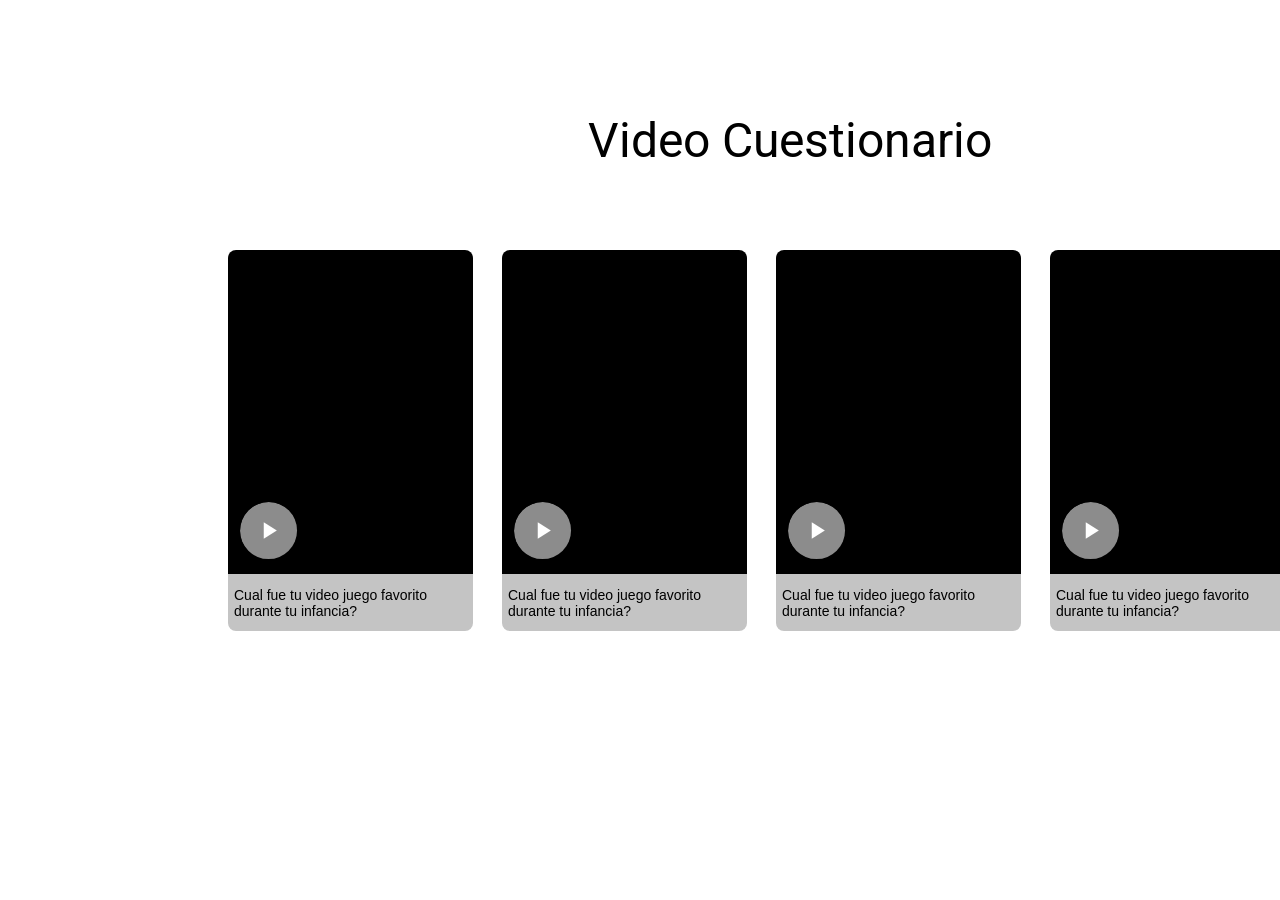
<file: index.html>
<!DOCTYPE html>
<html lang="en">
<head>
  <meta charset="UTF-8">
  <meta http-equiv="X-UA-Compatible" content="IE=edge">
  <meta name="viewport" content="width=device-width, initial-scale=1.0">
  <link rel="stylesheet" href="style.css">
  <title>VIDEOCUESTIONARIO</title>
</head>
<body>
  <h1>Video Cuestionario</h1>
  <div class="questions" id="bloque">
    <div>
      <a href="question1.html" id="link" ><img src="imagenes/play-button.svg" alt=""></a>
      <button onclick="location.href='question1.html';" id="button">Cual fue tu video juego favorito durante tu infancia?</button>
    </div>
    <div>
      <a href="question2.html"><img src="imagenes/play-button.svg" alt=""></a>
      <button onclick="location.href='question2.html'">Cual fue tu video juego favorito durante tu infancia?</button>
    </div>
    <div>
      <a href="question3.html"><img src="imagenes/play-button.svg" alt=""></a>
      <button onclick="location.href='question3.html'">Cual fue tu video juego favorito durante tu infancia?</button>
    </div>
    <div>
      <a href="question4.html"><img src="imagenes/play-button.svg" alt=""></a>
      <button onclick="location.href='question4.html'">Cual fue tu video juego favorito durante tu infancia?</button>
    </div>
  
  </div>

</body>
</html>
</file>
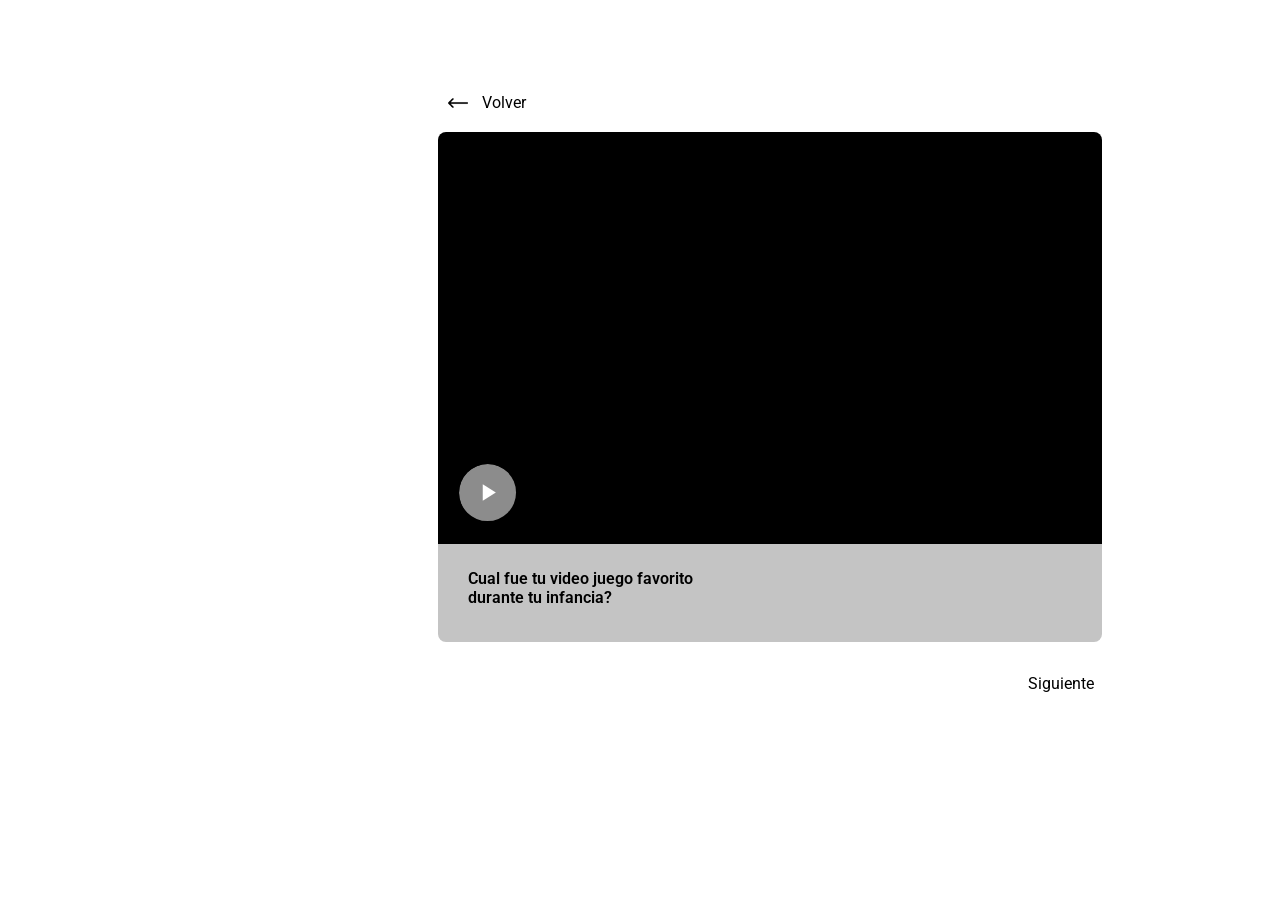
<file: question1.html>
<!DOCTYPE html>
<html lang="en">
<head>
  <meta charset="UTF-8">
  <meta http-equiv="X-UA-Compatible" content="IE=edge">
  <meta name="viewport" content="width=device-width, initial-scale=1.0">
  <title>Pregunta 1</title>
  <link rel="stylesheet" href="style.css">
  
</head>
<body>
  <a href="index.html"><img src="imagenes/flecha-izquierda.png" id="flecha"></a>
  <a href="index.html" class="volver" alt=""> Volver</a>
  <div class="grabacion">
    <video id="preview" width="320" height="240"></video>
    <button id="start" style="background-color: transparent;"><img src="imagenes/play-button.svg" alt=""></button>
    <button id="stop" disabled style="background-color: transparent; display: none;"><img src="imagenes/stop-button.svg" alt=""></button>
    <button id="restart"  style="background-color: transparent; display: none;"><img src="imagenes/restart-button.svg" alt=""></button>
    <p class="contador" style="visibility: hidden;" id="contador"><span id="timer">0:00</span> / 2:00 <img src="imagenes/recording.gif" alt=""></p>
    <div>
      <p>Cual fue tu video juego favorito <br> durante tu infancia?</p> 
    </div>
  </div>
  <div class="nav-buttons">
    <a href="question2.html" style="display: none;">Atrás</a>
    <a href="question2.html" style="margin-left: 590px;">Siguiente</a>
  </div>

  <script src="script.js"></script>
</body>
</html>
</file>
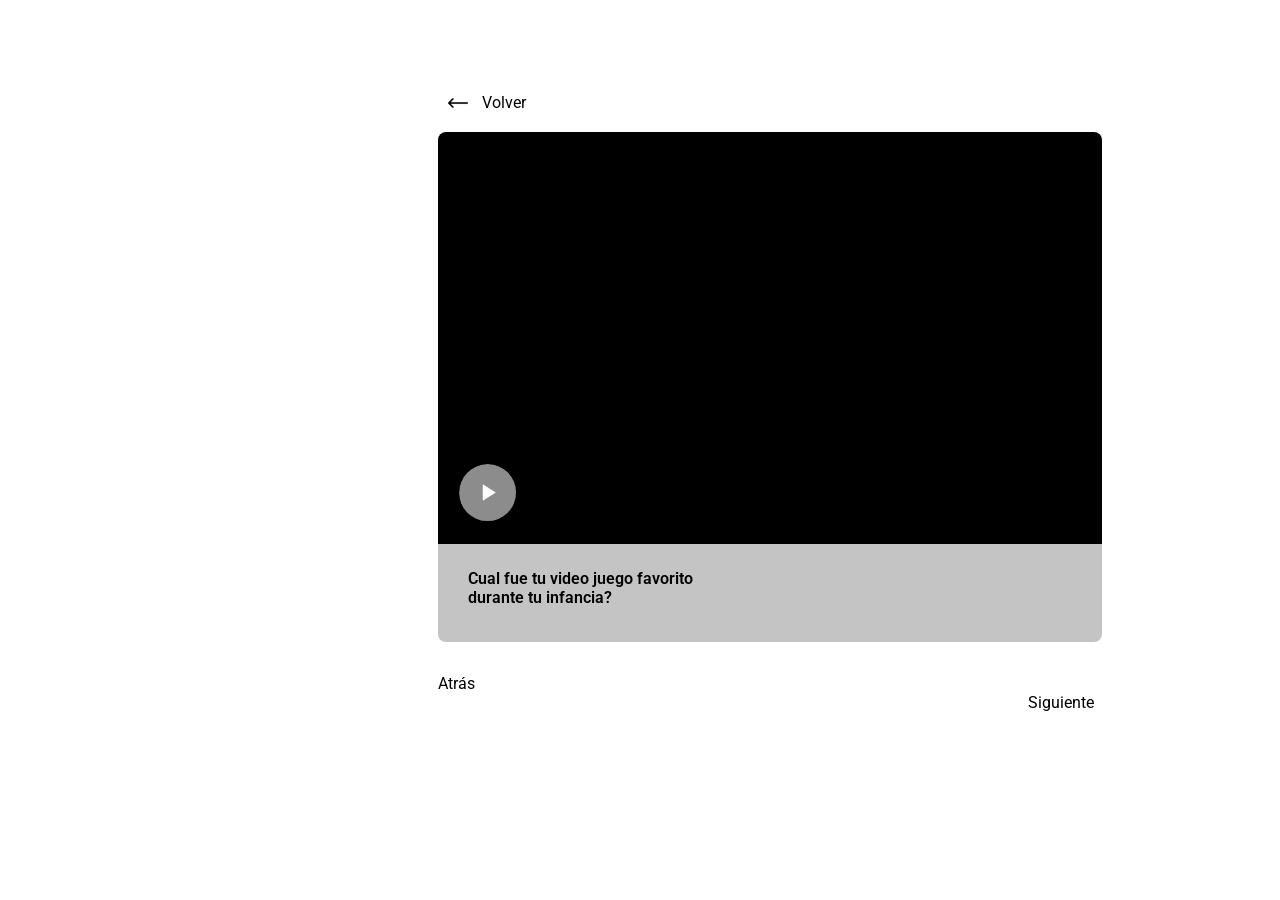
<file: question2.html>
<!DOCTYPE html>
<html lang="en">
<head>
  <meta charset="UTF-8">
  <meta http-equiv="X-UA-Compatible" content="IE=edge">
  <meta name="viewport" content="width=device-width, initial-scale=1.0">
  <title>Pregunta 2</title>
  <link rel="stylesheet" href="style.css">
  
</head>
<body>
  <a href="index.html"><img src="imagenes/flecha-izquierda.png" id="flecha"></a>
  <a href="index.html" class="volver" alt=""> Volver</a>
  <div class="grabacion">
    <video id="preview" width="320" height="240"></video>
    <button id="start" style="background-color: transparent;"><img src="imagenes/play-button.svg" alt=""></button>
    <button id="stop" disabled style="background-color: transparent; display: none;"><img src="imagenes/stop-button.svg" alt=""></button>
    <button id="restart"  style="background-color: transparent; display: none;"><img src="imagenes/restart-button.svg" alt=""></button>
    <p class="contador" style="visibility: hidden;" id="contador"><span id="timer">0:00</span> / 2:00 <img src="imagenes/recording.gif" alt=""></p>
    <div>
      <p>Cual fue tu video juego favorito <br> durante tu infancia?</p> 
    </div>
  </div>
  <div class="nav-buttons">
    <a href="question1.html">Atrás</a>
    <a href="question3.html" style="margin-left: 590px;">Siguiente</a>
  </div>

  <script src="script.js"></script>
</body>
</html>
</file>
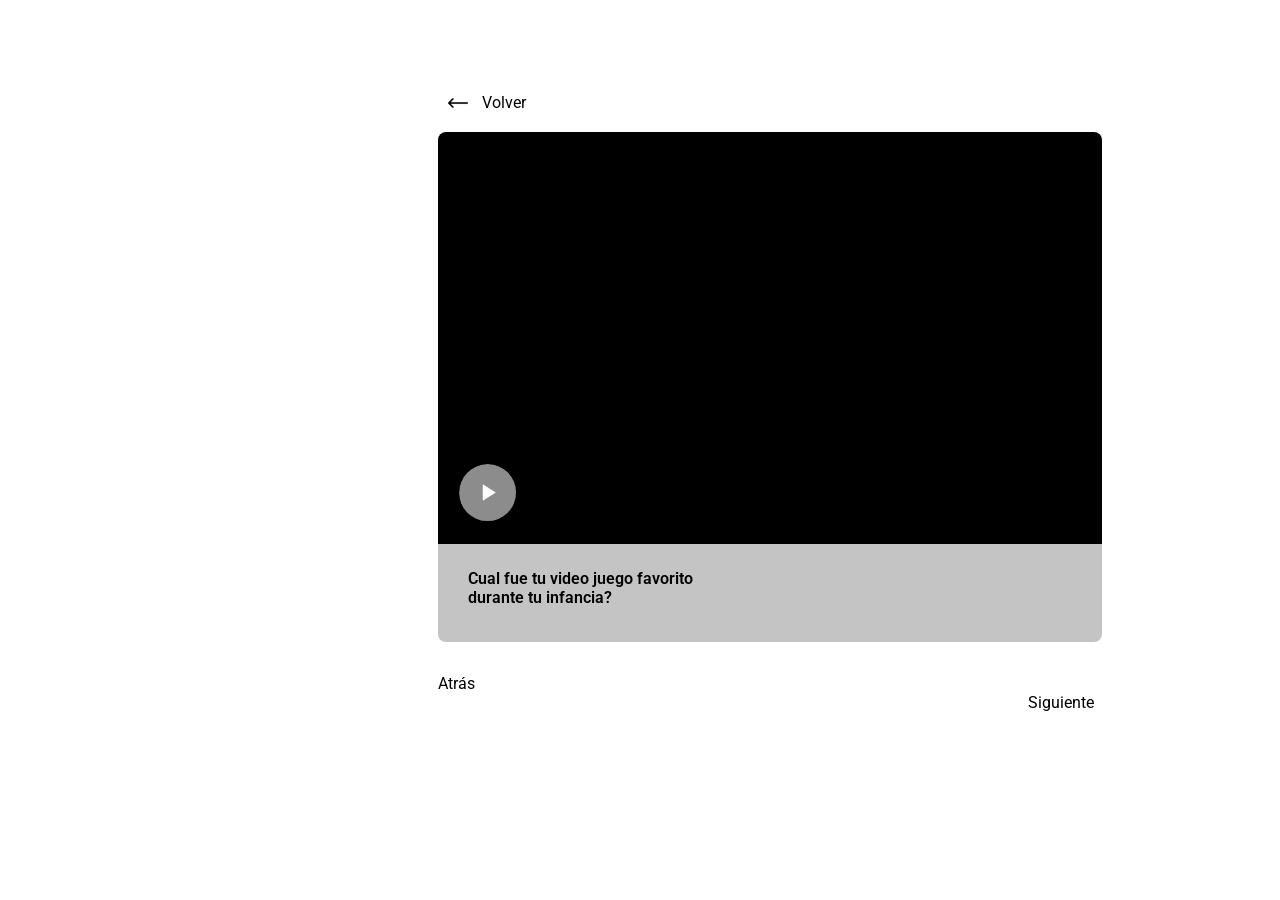
<file: question3.html>
<!DOCTYPE html>
<html lang="en">
<head>
  <meta charset="UTF-8">
  <meta http-equiv="X-UA-Compatible" content="IE=edge">
  <meta name="viewport" content="width=device-width, initial-scale=1.0">
  <title>Pregunta 3</title>
  <link rel="stylesheet" href="style.css">
  
</head>
<body>
  <a href="index.html"><img src="imagenes/flecha-izquierda.png" id="flecha"></a>
  <a href="index.html" class="volver" alt=""> Volver</a>
  <div class="grabacion">
    <video id="preview" width="320" height="240"></video>
    <button id="start" style="background-color: transparent;"><img src="imagenes/play-button.svg" alt=""></button>
    <button id="stop" disabled style="background-color: transparent; display: none;"><img src="imagenes/stop-button.svg" alt=""></button>
    <button id="restart"  style="background-color: transparent; display: none;"><img src="imagenes/restart-button.svg" alt=""></button>
    <p class="contador" style="visibility: hidden;" id="contador"><span id="timer">0:00</span> / 2:00 <img src="imagenes/recording.gif" alt=""></p>
    <div>
      <p>Cual fue tu video juego favorito <br> durante tu infancia?</p> 
    </div>
  </div>
  <div class="nav-buttons">
    <a href="question2.html">Atrás</a>
    <a href="question4.html" style="margin-left: 590px;">Siguiente</a>
  </div>

  <script src="script.js"></script>
</body>
</html>
</file>
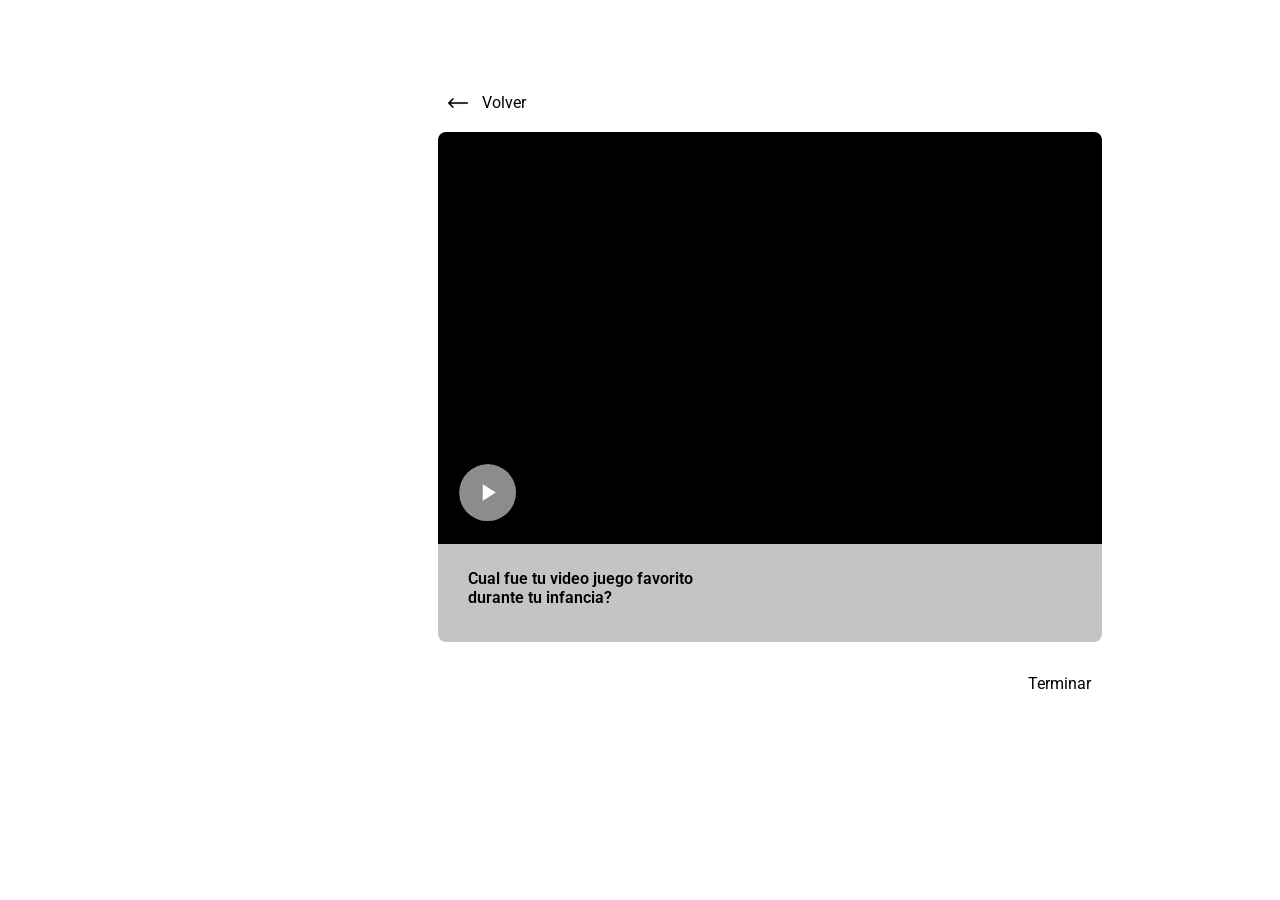
<file: question4.html>
<!DOCTYPE html>
<html lang="en">
<head>
  <meta charset="UTF-8">
  <meta http-equiv="X-UA-Compatible" content="IE=edge">
  <meta name="viewport" content="width=device-width, initial-scale=1.0">
  <title>Pregunta 4</title>
  <link rel="stylesheet" href="style.css">
  
</head>
<body>
  <a href="index.html"><img src="imagenes/flecha-izquierda.png" id="flecha"></a>
  <a href="index.html" class="volver" alt=""> Volver</a>
  <div class="grabacion">
    <video id="preview" width="320" height="240"></video>
    <button id="start" style="background-color: transparent;"><img src="imagenes/play-button.svg" alt=""></button>
    <button id="stop" disabled style="background-color: transparent; display: none;"><img src="imagenes/stop-button.svg" alt=""></button>
    <button id="restart"  style="background-color: transparent; display: none;"><img src="imagenes/restart-button.svg" alt=""></button>
    <p class="contador" style="visibility: hidden;" id="contador"><span id="timer">0:00</span> / 2:00 <img src="imagenes/recording.gif" alt=""></p>
    <div>
      <p>Cual fue tu video juego favorito <br> durante tu infancia?</p> 
    </div>
  </div>
  <div class="nav-buttons">
    <a href="question3.html" style="display: none;">Atrás</a>
    <a href="index.html" style="margin-left: 590px;">Terminar</a>
  </div>

  <script src="script.js"></script>
</body>
</html>
</file>
<file: style.css>
@import url('https://fonts.googleapis.com/css2?family=Nunito:ital,wght@0,200;0,300;0,400;0,500;0,600;0,700;0,800;0,900;0,1000;1,200;1,300;1,400;1,500;1,600;1,700;1,800;1,900;1,1000&family=Roboto&display=swap');

body{
    font-family: 'Roboto', sans-serif;
}
h1{
    position: relative;
    width: 405px;
    height: 56px;
    left: 580px;
    top: 80px;
    font-weight: 400;
    font-size: 48px;
    color: #000000;
}
.questions{
    position: relative;
    width: 1100px;
    height: auto;
    top: 130px;
    left: 220px;
}
.questions div{
    display: inline-block;
    width: 245px;
    height: 336px;
    margin-right: 25px;
    background-color: black;
    border-radius: 8px 8px 0px 0px;
}
.questions div a img{
    position: relative;
    width: 58px;
    height: 58px;
    left: 4.9%;
    right: 75.51%;
    top: 75%;
    bottom: 18.07%;
}
.questions div button{
    position: relative;
    left: 0%;
    right: 0%;
    top: 78%;
    bottom: 0%;
    height: 57px;
    background: #C4C4C4;
    border: none;
    border-radius: 0px 0px 8px 8px;
    font-weight: 500;
    font-size: 14px;
    line-height: 16px;
    color: #000000;
    text-align: left;
    cursor: pointer;
}
.grabacion{
    position: relative;
    width: 664px;
    height: 412px;
    left: 430px;
    top: 100px;
}
video{
    position: relative;
    background-color: black;
    width: 664px;
    height: 412px;
    border-radius: 8px 8px 0px 0px;
}
#stop,#start,#restart{
    position: relative;
    width: 58px;
    height: 58px;
    top: -85px;
    left: 15px;
    border-radius: 100px;
    border: none;
    cursor: pointer;
}
div img{
    position: relative;
    width: 58px;
    height: 58px;
    border-radius: 100px;
}
.grabacion div{
    position: relative;
    top: -118px;
    height: 98px;
    width: 664px;
    border-radius: 0px 0px 8px 8px;
    background: #C4C4C4;
}
.grabacion div p{
    font-size: 16px;
    font-weight: 600;
    padding-top: 25px;
    padding-left: 30px;
}
.nav-buttons{
    position: relative;
    width: 664px;
    height: 20px;
    left: 430px;
    top: 230px;
}
.nav-buttons a{
    text-decoration: none;
    color: #000000;
}
.grabacion .contador{
    position: relative;
    top: -470px;
    left: 560px;
    width: 100px;
    z-index: 3;
    color: white;
    font-size: 12px;
}
.grabacion .contador img{
    width: 20px;
    height: 20px;
    top: 6px;
}
.volver{
    position: relative;
    text-decoration: none;
    color: #000;
    top: 80px;
    left: 450px;
}
#flecha{
    position: relative;
    width: 20px;
    height: 20px;
    top: 85px;
    left: 440px;
}
</file>
